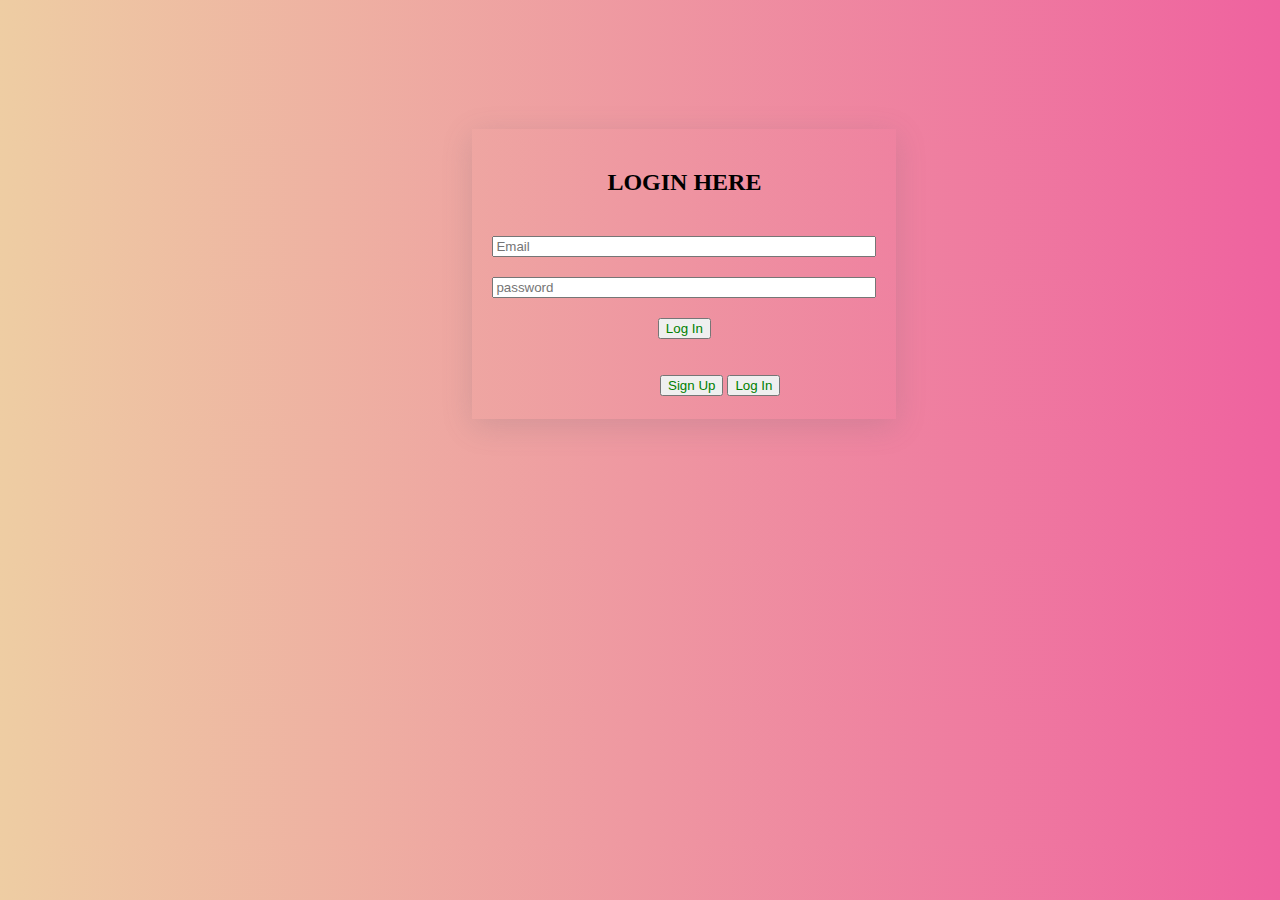
<file: login.html>
<!DOCTYPE html>
<html lang="en">
<head>
    <meta charset="UTF-8">
    <meta http-equiv="X-UA-Compatible" content="IE=edge">
    <meta name="viewport" content="width=device-width, initial-scale=1.0">
    <title>LOGIN IN</title>
    <link rel="stylesheet" href="login.css">
<body>
    <div id="main">
        <div id="leble">
            <a href="signup.html"> <button id="sig">Sign Up</button></a>
          
            <a href="login.html"> <button id="log">Log In</button></a>
        </div>
       
     <div id="login">
        <h2 >LOGIN HERE</h2>
            <input type="text" placeholder="Email" id="eemail">
            <input type="password" placeholder="password" id="epass">
          <a href="index.html"><button id="loging">Log In</button></a>  
        </div>
        </div>
</body>
<script>

document.getElementById("loging").addEventListener("click",()=>{
      let user=JSON.parse(localStorage.getItem("user"))||[]
      let eemail=document.getElementById("eemail").value
      let epass=document.getElementById("epass").value
      let isvalid=false
      for(let i=0;i<user.length;i++){
        if(user[i].email==eemail){
          if(user[i].pass==epass){
            isvalid=true
          }
        }
      }
      if(isvalid){
        alert("login succesfull")
      }else{
        alert("wrong credentials")
      }
    })
</script>
</html>
</file>
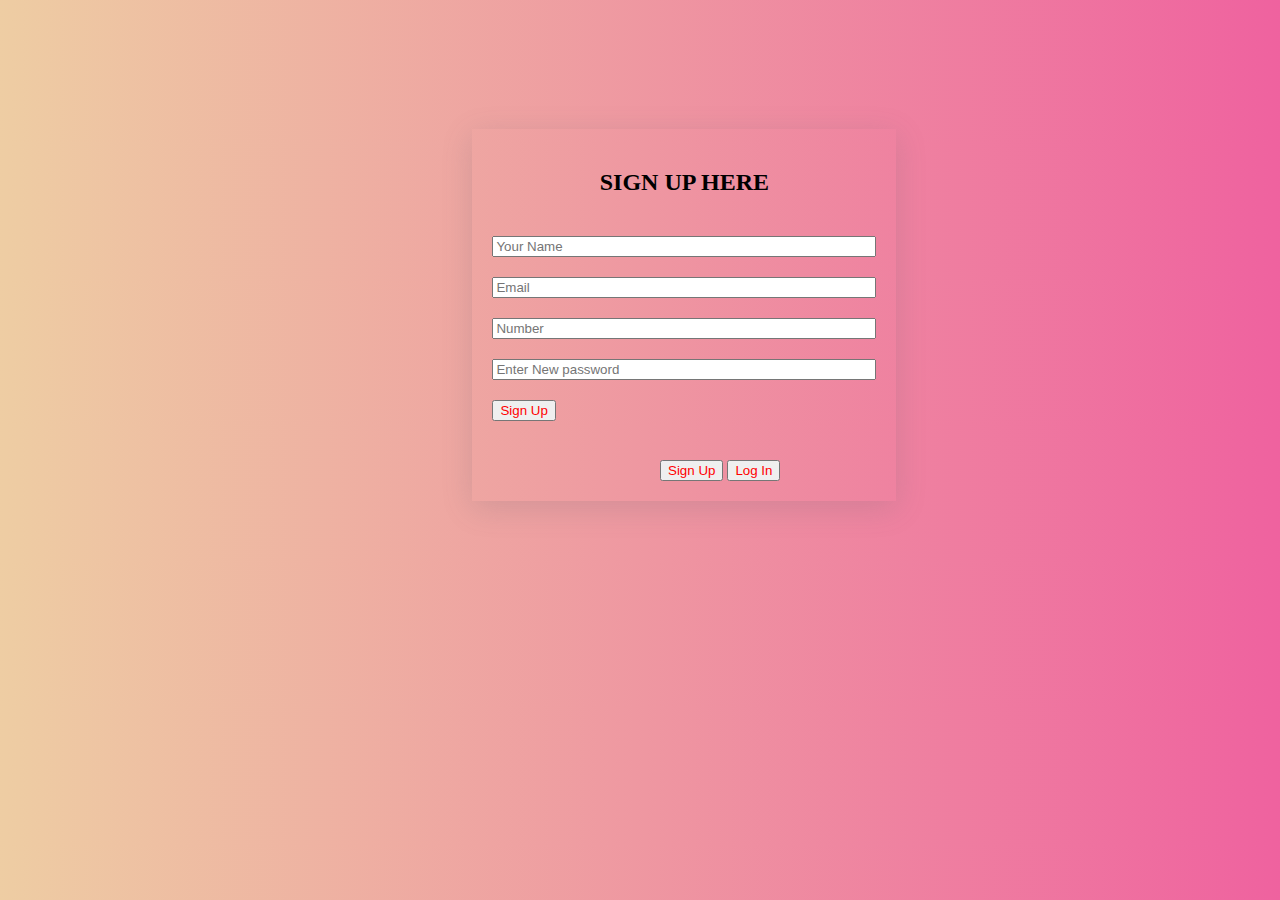
<file: signup.html>
<!DOCTYPE html>
<html lang="en">
<head>
    <meta charset="UTF-8">
    <meta http-equiv="X-UA-Compatible" content="IE=edge">
    <meta name="viewport" content="width=device-width, initial-scale=1.0">
    <title>Sign IN</title>
    <link rel="stylesheet" href="signup.css">
</head>
<body>
    <div id="main">
        <div id="leble">
         <a href="signup.html"> <button id="sig">Sign Up</button></a>
          
           <a href="login.html"> <button id="log">Log In</button></a>
         
        </div>
        <div  id="singup">
         
            <h2 style="text-align: center;">SIGN UP HERE</h2>
            <input type="text" placeholder="Your Name" id="name">
            <input type="email" placeholder="Email" id="email">
            <input type="number" placeholder="Number" id="num">
            <input type="password" placeholder="Enter New password" id="pass">
           <a href="login.html"> <button id="signup">Sign Up</button></a>
        </div>
      
        </div>
        
</body>
<script>

document.getElementById("signup").addEventListener("click",()=>{
      let user=JSON.parse(localStorage.getItem("user"))||[]
      let isnew=true
      let ename=document.getElementById("name").value
      for(let i=0;i<user.length;i++){
        if(user[i].name==ename){
          isnew=false
        }
      }
      if(isnew){
        user.push({
          name:ename,
          email:document.getElementById("email").value,
          number:document.getElementById("num").value,
          pass:document.getElementById("pass").value
        })
        localStorage.setItem("user",JSON.stringify(user))
        alert("sign up done you can log in now")
      }else{
        alert("alredy signuped")
      }
    })

</script>
</html>
</file>
<file: login.css>
body{
    margin:50px;
            background: linear-gradient(to right,#eecda3 , #ef629f);
}
#login{
    display: grid;
    grid-template-columns: repeat(1,1fr);;
    width:30%;
    box-shadow: rgba(100, 100, 111, 0.2) 0px 7px 29px 0px;
    gap:20px;
    margin:auto;
    margin-top:3%;
    padding:20px 20px 80px 20px;
    position: absolute;
    margin-left:33%;
    text-align:center;
    
   
}
#leble{
  position: relative;
  top:305px;
  left: 610px;
  gap:100px;
  padding-top:20px;
}
button{
    color:green
}
</file>
<file: signup.css>
body{
    margin:50px;
    background: linear-gradient(to right,#eecda3 , #ef629f);
}

#singup{
    display: grid;
    grid-template-columns: repeat(1,1fr);;
    width:30%;
    box-shadow: rgba(100, 100, 111, 0.2) 0px 7px 29px 0px;
    gap:20px;
    margin:auto;
    margin-top:3%;
    padding:20px 20px 80px 20px;
    position: absolute;
    margin-left:33%;
    


}
#leble{
  position: relative;
  top:390px;
  left: 610px;
  gap:100px;
  padding-top:20px;
}
button{
    color:red
}
</file>
